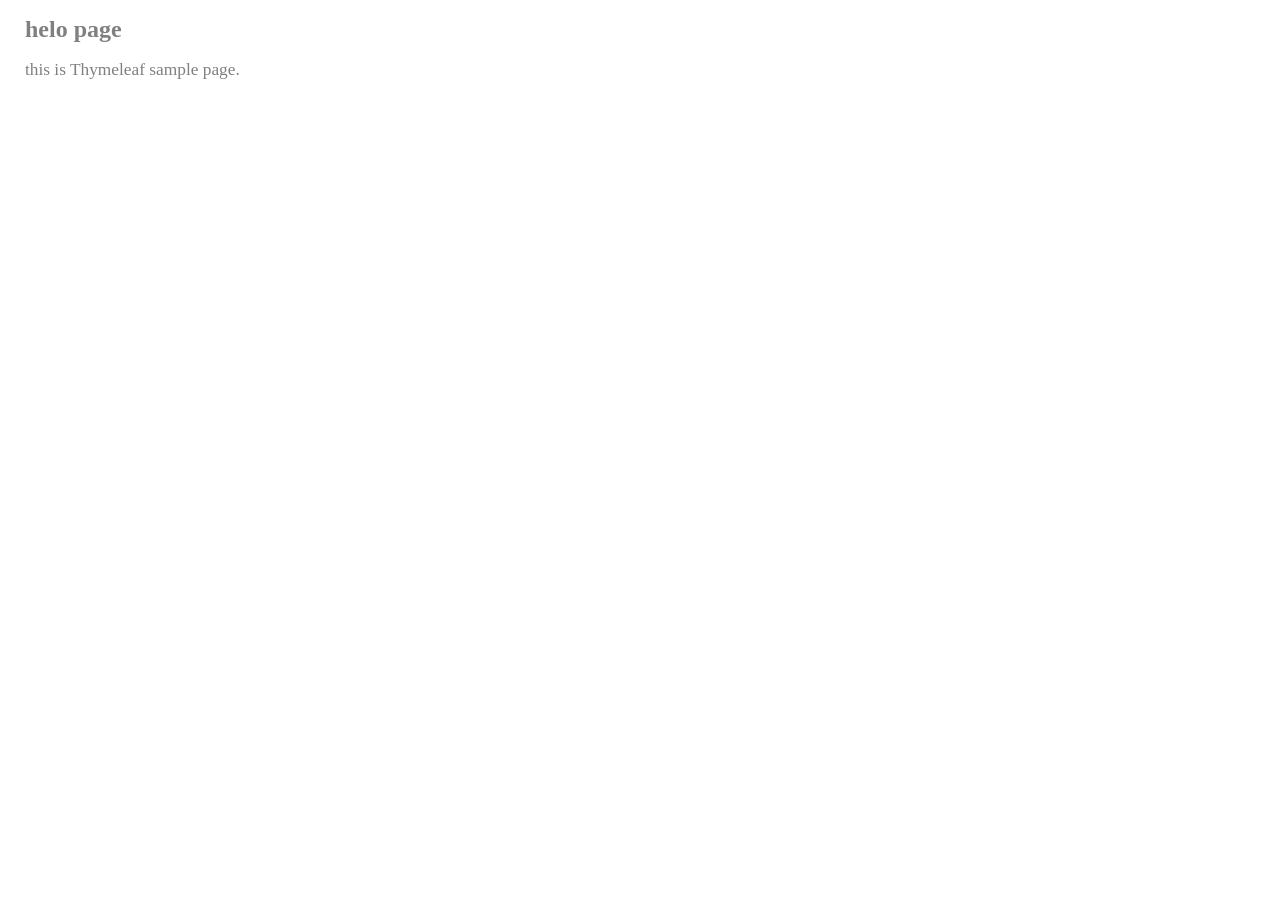
<file: src/main/resources/templates/main/index.html>
<!DOCTYPE html>
<html xmlns:th="http://www.thymeleaf.org">
<head>
<title>top page</title>
<meta http-equiv="Content-Type"
 content="text/html; charset=UTF-8" />
<style>
h1{ font-size:18pt; font-weight:bold; color:gray; }
body{ font-size:13pt; color:gray; margin:5px 25px;}
</style>
<title>Insert title here</title>
</head>
<body>
	<h1>helo page</h1>
	<p class="msg">this is Thymeleaf sample page.</p>
</body>
</html>
</file>
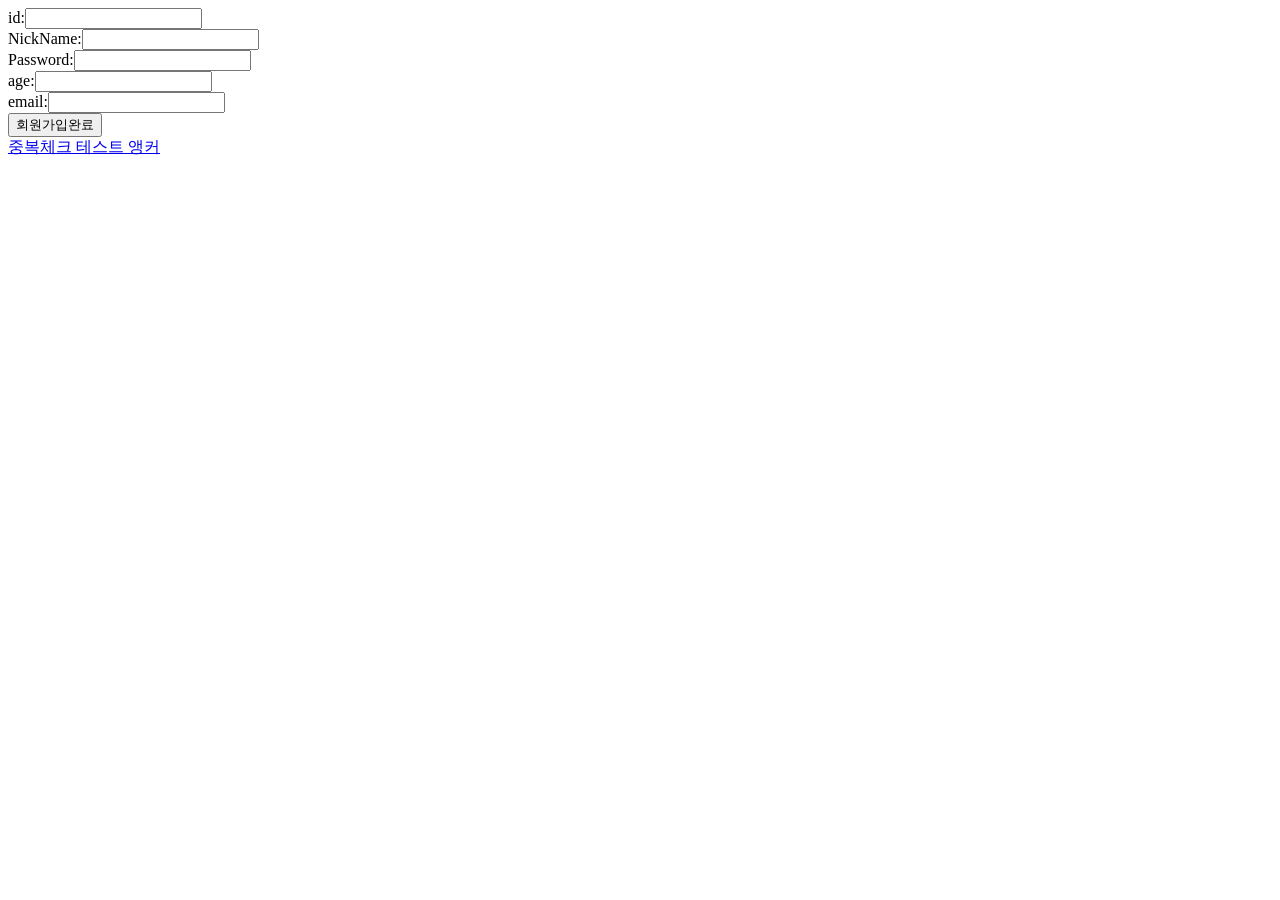
<file: src/main/resources/templates/user/joinform.html>
<!DOCTYPE html>
<html>
<head>
<meta http-equiv="Content-Type"
 content="text/html; charset=UTF-8" />
<title>Insert title here</title>
</head>
<body>
	<form action="/api/user/join" method="get">
		id:<input type="text" name="id" id="id"><br>
		NickName:<input type="text" name="nickname" id="nickname"><br>
		Password:<input type="password" name="pw" id="pw"><br>
		age:<input type="text" name="age" id="age"><br>
		email:<input type="text" name="email" id="email"><br>
		<input type="submit" value="회원가입완료">
	</form>
	<a href="/api/user/overlap?joinIdCheck=testId">중복체크 테스트 앵커</a>
</body>
</html>
</file>
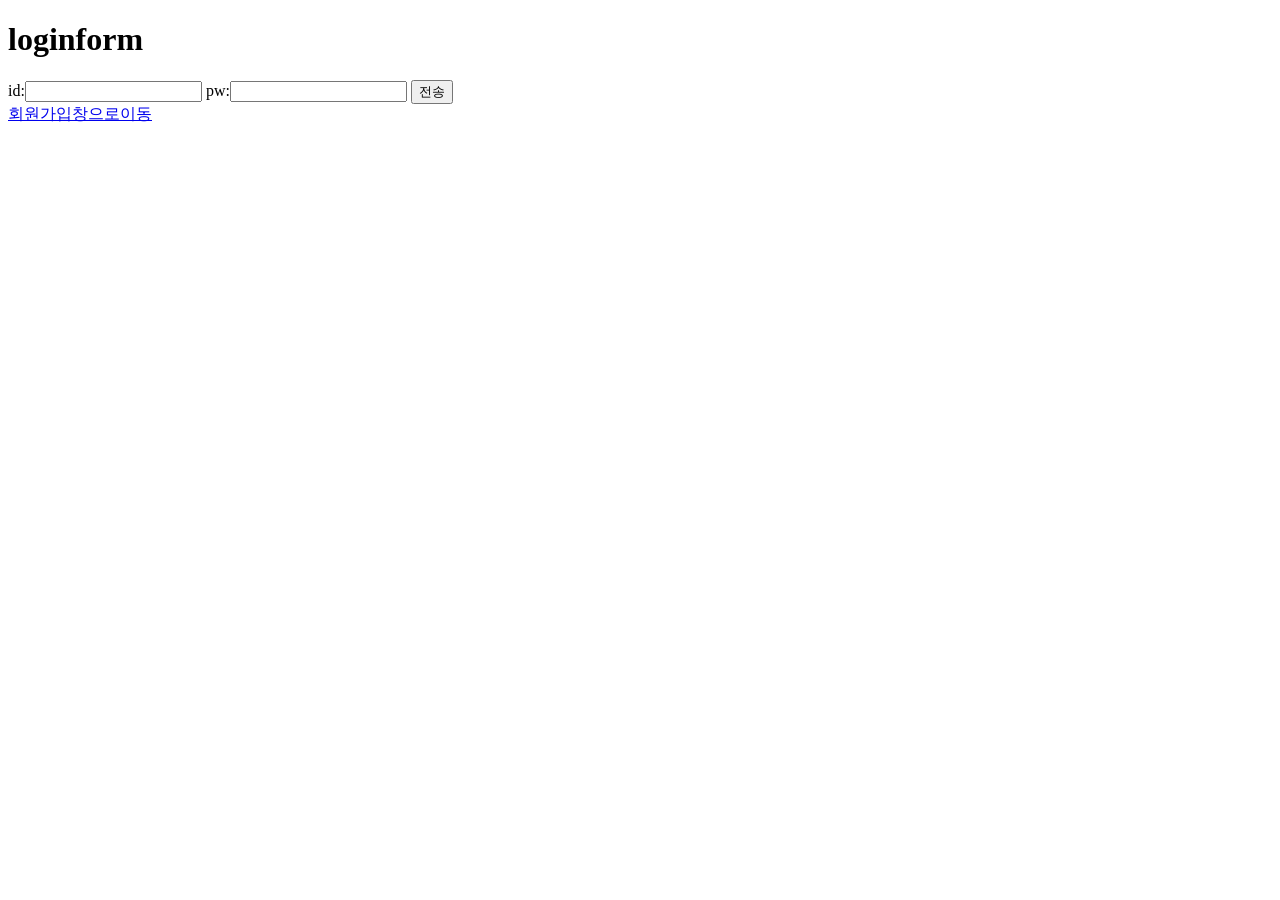
<file: src/main/resources/templates/user/loginform.html>
<!DOCTYPE html>
<html>
<head>
<meta http-equiv="Content-Type"
 content="text/html; charset=UTF-8" />
<title>Insert title here</title>
</head>
<body>
<h1>loginform</h1>
<form action="/api/user/login" method="get">
	id:<input type="text" name="id">
	pw:<input type="password" name="pw">
	<input type="submit" value="전송">
</form>
<a href="/user/joinform">회원가입창으로이동</a>

</body>
</html>
</file>
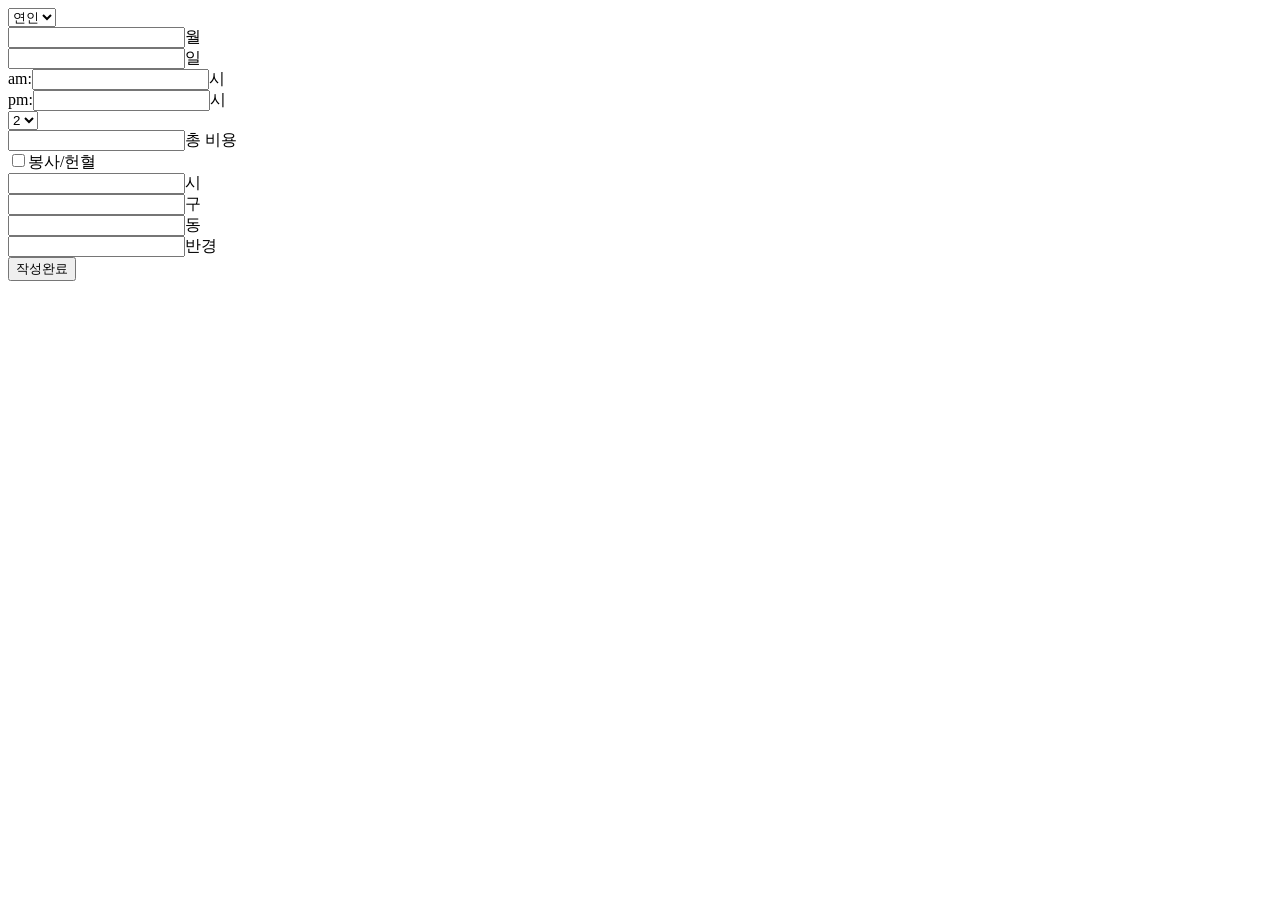
<file: src/main/resources/templates/write/writeform.html>
<!DOCTYPE html>
<html>
<head>
<meta http-equiv="Content-Type"
 content="text/html; charset=UTF-8" />
<title>Insert title here</title>
</head>
<body>
<form action="/api/user/write" method="get">
		<!-- 구분 -->
		<select name="division" id="division">
		    <option value="couple" selected="selected">연인</option>
		    <option value="man">남남</option>
		    <option value="woman">여여</option>
		    <option value="concoction">혼성</option>
		    <option value="family">가족</option>
		</select><br>
		
		<!-- 날짜 -->
		<input type="text" name="month" id="month">월<br>
		<input type="text" name="day" id="day">일<br>
		
		<!-- 시간 -->
		am:<input type="text" name="startTime" id="startTime" >시<br>
		pm:<input type="text" name="endTime" id="endTime" >시<br>
		
		<!-- 인원수 -->
		<select name="peopleNo" id="peopleNo">
		    <option value="2" selected="selected">2</option>
		    <option value="3">3</option>
		    <option value="4">4</option>
		    <option value="5">5</option>
		    <option value="6">6</option>
		    <option value="7">7</option>
		    <option value="8">8</option>
		    <option value="9">9</option>
		</select><br>
		
		<!-- 총 비용 계산기 계산된값만 받는걸로 -->
		<input type="text" name="cost" id="cost">총 비용<br>
		
		<!-- 봉사/헌혈 체크박스 -->
		<input type="checkbox" name="volunteer" value="volunteer">봉사/헌혈<br>
		
		<!-- 지역 -->
		<input type="text" name="city" id="city">시<br>
		<input type="text" name="borough" id="borough">구<br>
		<input type="text" name="dong" id="dong">동<br>
		
		<!-- 반경 -->
		<input type="text" name="radius" id="radius">반경<br>
		
		<input type="submit" value="작성완료">
	</form>
</body>
</html>
</file>
